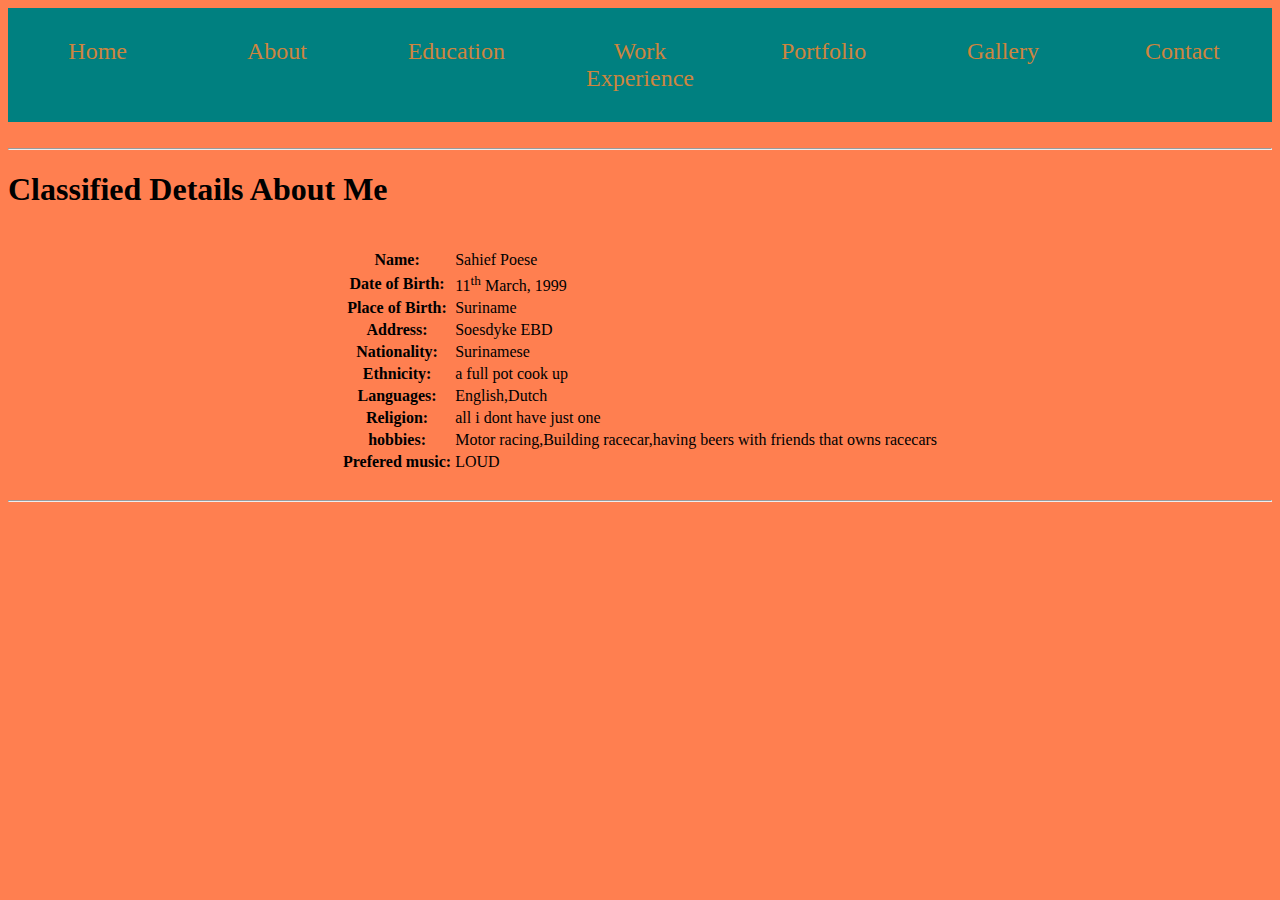
<file: about.html>
<!DOCTYPE HTML>

<html>

<head>
	<meta charset-"UTF-8">
	<title> Sahief poese </title>
	<link href="generalstyles.css" rel="stylesheet">
</head>
<body>
<div class="nav">
	<ul>
		<li> <a href="index.html">Home </a></li>
		<li><a href="about.html"> About</a></li>
		<li> <a href="education.html">Education</a> </li>
		<li> <a href="workx.html">Work Experience </a></li>
		<li> <a href="portfolio.html">Portfolio</a></li>
		<li><a href="gallery.html"> Gallery </a></li>
		<li> <a href="contact.html">Contact </a></li>
	</ul>
</div>

			<br><hr>

			 <h1>  Classified Details About Me </h1> <text-align="center"> <br>

			  <table align="center">
			 	<tr> <th> Name:</th> <td>Sahief Poese</td> </tr>
			 	<tr> <th> Date of Birth:</th> <td> 11<sup>th</sup> March, 1999</td></tr>
			 	<tr> <th> Place of Birth:</th> <td>Suriname </td></tr>
			 	<tr> <th> Address: </th> <td>Soesdyke EBD</td></tr>
			 	<tr> <th> Nationality:</th> <td>Surinamese</td></tr>
			 	<tr> <th> Ethnicity:</th> <td>a full pot cook up</td></tr>
			 	<tr> <th> Languages:</th> <td>English,Dutch</td></tr>
			 	<tr> <th> Religion:</th> <td>all i dont have just one</td></tr>
			 	<tr> <th> hobbies:</th> <td>Motor racing,Building racecar,having beers with friends that owns racecars</td></tr>
				<tr> <th> Prefered music:</th> <td>LOUD</td></tr>
			  </table>
			</font-size>
			 </div>

			<br><hr>

			</div>


  </body>
</html>
</file>
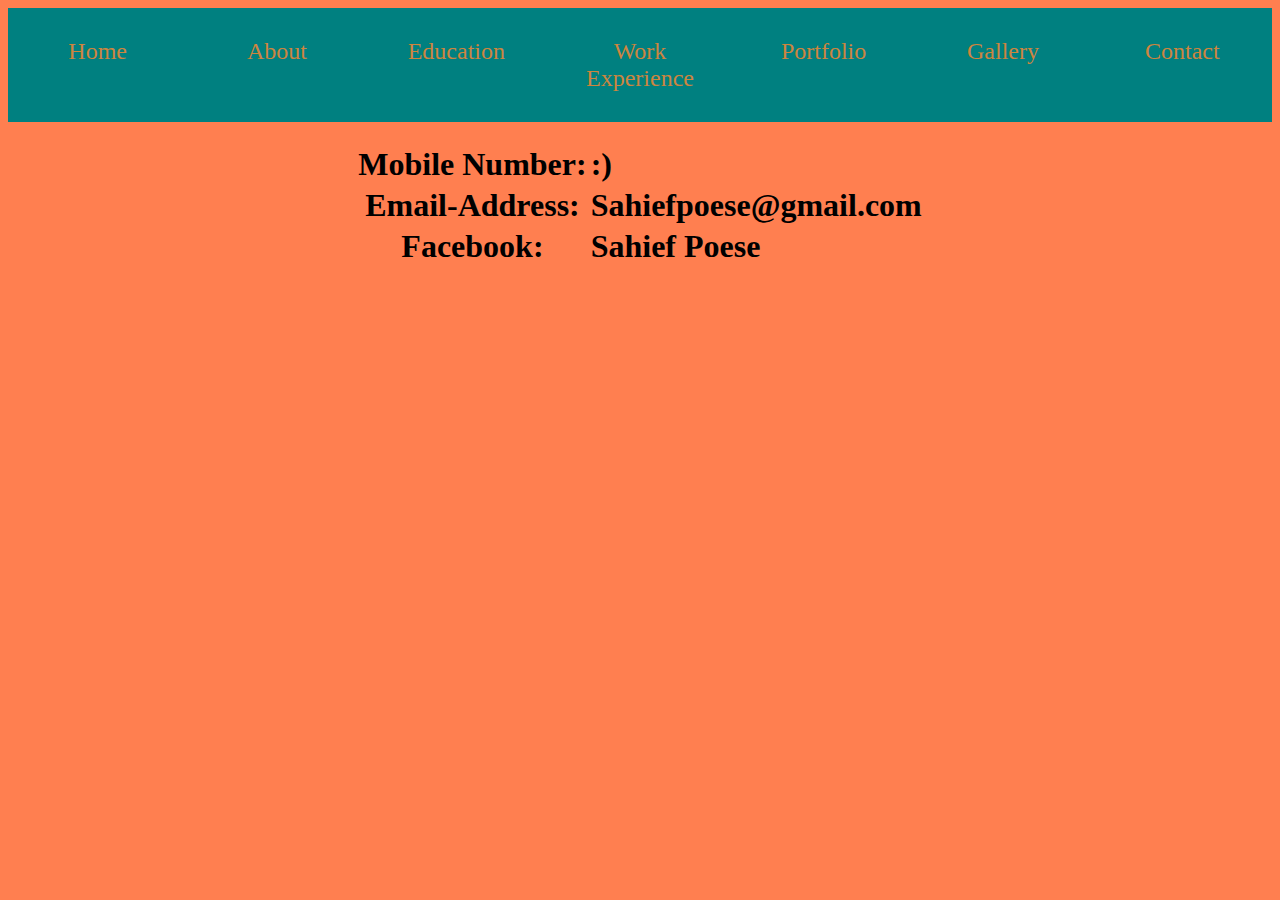
<file: contact.html>
<!DOCTYPE HTML>

<html>

<head>
	<meta charset-"UTF-8">
	<title> Sahief poese </title>
	<link href="generalstyles.css" rel="stylesheet">
</head>

<body>



<div class="nav">
	<ul>
		<li> <a href="index.html">Home </a></li>
		<li><a href="about.html"> About</a></li>
		<li> <a href="education.html">Education</a> </li>
		<li> <a href="workx.html">Work Experience </a></li>
		<li> <a href="portfolio.html">Portfolio</a></li>
		<li><a href="gallery.html"> Gallery </a></li>
		<li> <a href="contact.html">Contact </a></li>
	</ul>
</div>

<h1>
<div>
<div class ="table">
<table align="center">
<tr>
<th>Mobile Number:</th>
<td>:)</td>
</tr>

<tr>
<th>Email-Address:</th>
<td>Sahiefpoese@gmail.com</td>
</tr>

<tr>
<th>Facebook:</th>
<td>Sahief Poese</td>
</tr>
</div>
</h1>



</body>
</html>
</file>
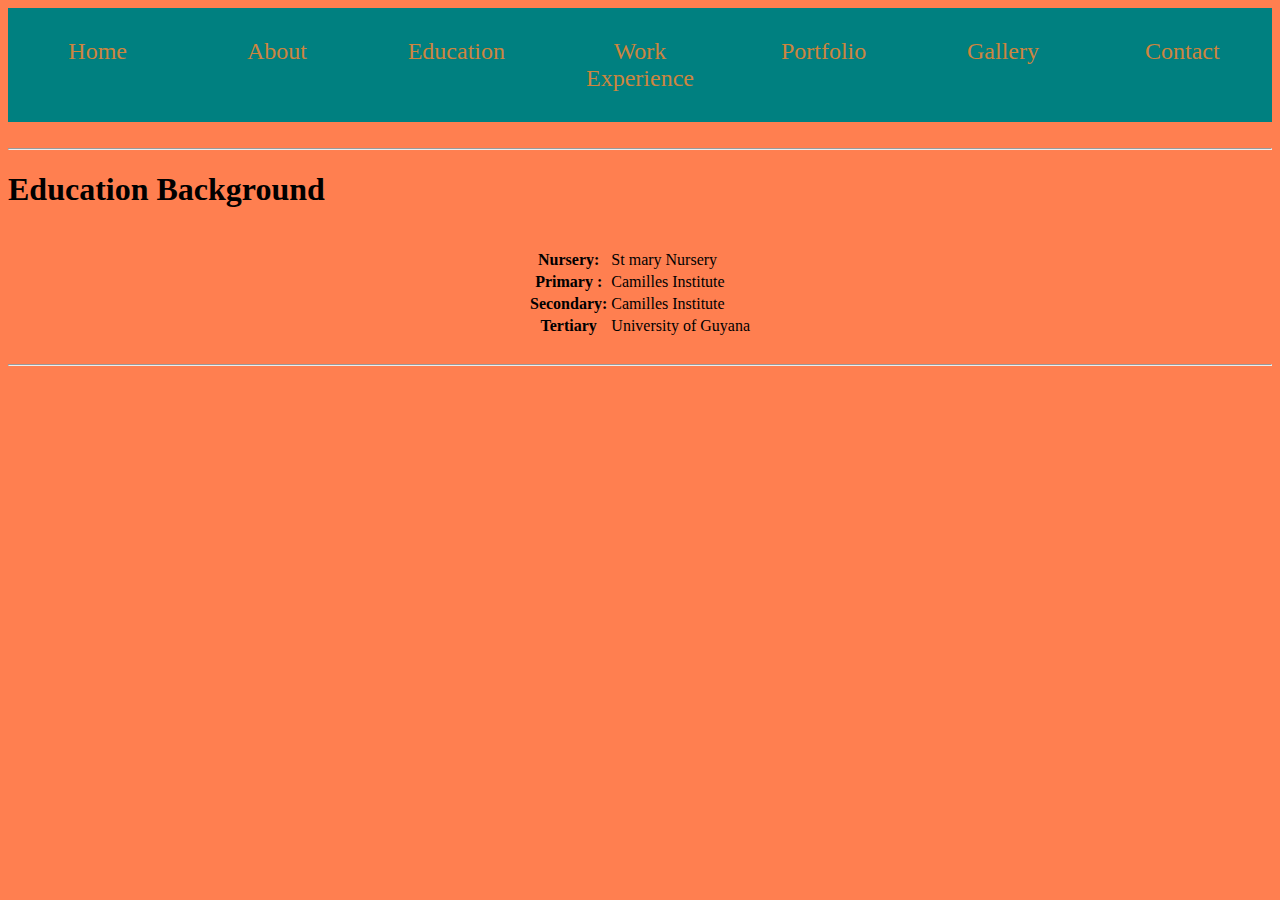
<file: education.html>
<!DOCTYPE HTML>

<html>

<head>
	<meta charset-"UTF-8">
	<title> Sahief poese </title>
	<link href="generalstyles.css" rel="stylesheet">
</head>

<body>



<div class="nav">
	<ul>
		<li> <a href="index.html">Home </a></li>
		<li><a href="about.html"> About</a></li>
		<li> <a href="education.html">Education</a> </li>
		<li> <a href="workx.html">Work Experience </a></li>
		<li> <a href="portfolio.html">Portfolio</a></li>
		<li><a href="gallery.html"> Gallery </a></li>
		<li> <a href="contact.html">Contact </a></li>
	</ul>
</div>

       <br><hr>
			 <h1> Education Background </h1> <br>
			 <table align="center">
		    <tr> <th> Nursery:</th> <td>St mary Nursery</td> </tr>
			 	<tr> <th> Primary :</th><td> Camilles Institute</td></tr>
			 	<tr> <th> Secondary:</th> <td> Camilles Institute</td></tr>
			 	<tr> <th> Tertiary </th> <td>University of Guyana</td></tr>
			</table>
		</font-size>
		 </div>

		<br><hr>

		</div>


</body>
</html>
</file>
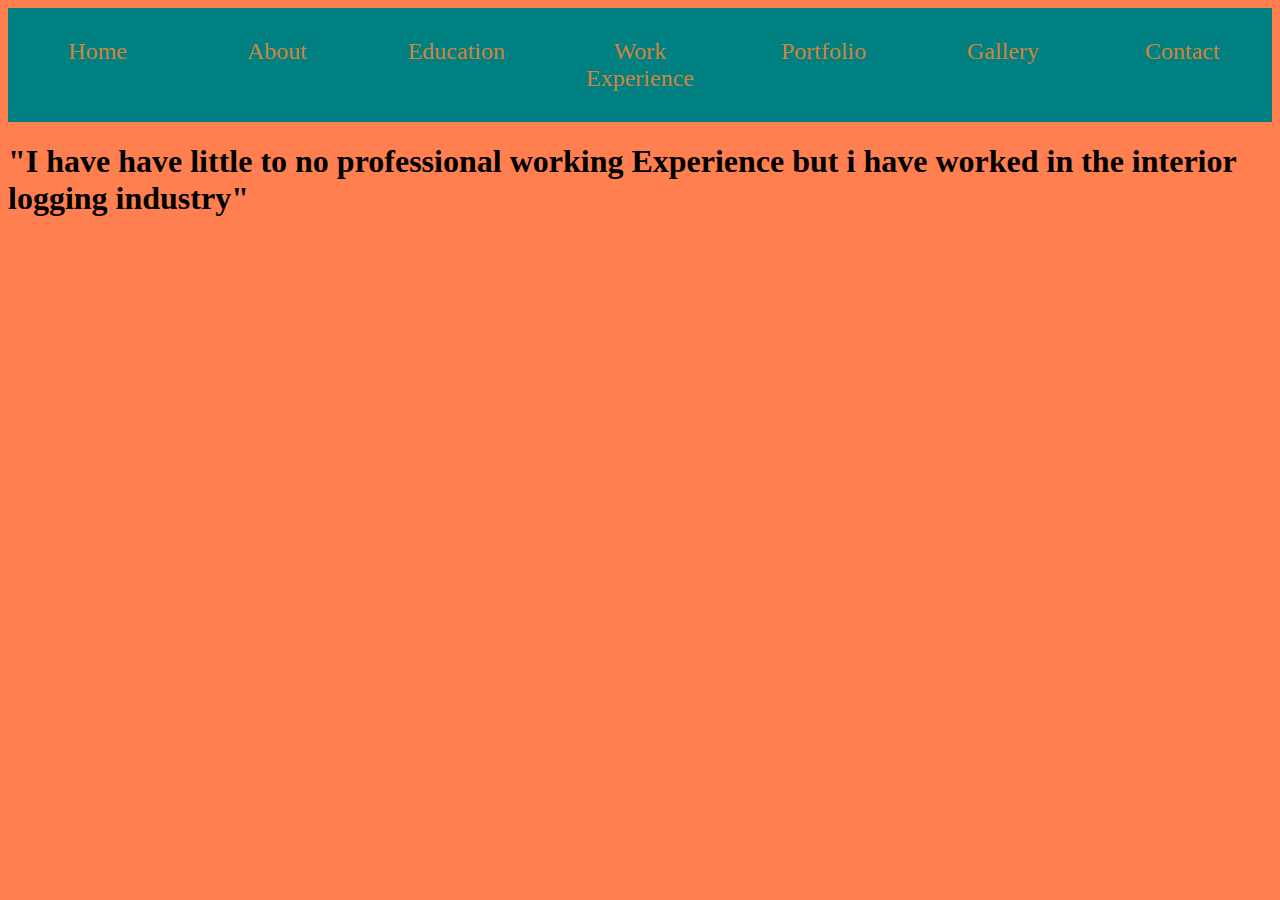
<file: workx.html>
<!DOCTYPE HTML>

<html>

<head>
	<meta charset-"UTF-8">
	<title> Sahief poese </title>
	<link href="generalstyles.css" rel="stylesheet">
</head>

<body>



<div class="nav">
	<ul>
		<li> <a href="index.html">Home </a></li>
		<li><a href="about.html"> About</a></li>
		<li> <a href="education.html">Education</a> </li>
		<li> <a href="workx.html">Work Experience </a></li>
		<li> <a href="portfolio.html">Portfolio</a></li>
		<li><a href="gallery.html"> Gallery </a></li>
		<li> <a href="contact.html">Contact </a></li>
	</ul>
</div>
<div>
<h1>"I have have little to no professional working Experience but i have worked in the interior logging industry"</h1>
</div>
</body>
</html>
</file>
<file: generalstyles.css>
/*general*/
html {

	background-color: #FF7F50;
	border:5px

}

.nav ul {
list-style-type: none;
margin: 0;
padding: 0;
overflow:hidden;
background-color: #008080;
position: relative;
display: flex;
top: 0;
height:2.5px
width: 150px;
border: 1px;


}
.nav li {
display: block;
text-align: center;
flex: 1;
}

.nav li a {
display: inline-block;
color:#CD853F;
text-align: center;
font-size: 24px;
padding: 30px 40px;
text-decoration: none;

}

.nav li a:hover {
background-color:aliceblue;
color: #1c5477;
width:auto;
}

.nav ul li a.active{
background-color:aliceblue;
color:#1c5477;



.mainsection {
	margin:center;
	padding: 1% 5%;


}
img{
	width: 40px;
	height:30px;
	object-position: center;
}

/*home*/

.home img {
  object-position:center;
	border-radius: 20%;
	width: 20%;
	height:20%;
	padding: 2%;


.mainsection .homepage p {

	font-family: "Book Antiqua";
	font-size: 1.7em;
	text-align: center;
	font-style: italic;
}

.mainsection h1 {

	font-family: "Georgia";
	font-size: 5em;
	text-align: center;
	font-weight: 100;
	color: #008080;
}

/* About */

 .about table th, .contact table th{

 	text-align: right;
 	font-size: 4.0em;
 	padding-bottom: 5%;
 	font-family: "Times New Romans";
 	font-weight: 300;
 	color: #cd5360;
 }

.about table td, .contact table td {

	text-align: left;
	padding-left: 4%;
	padding-bottom: 5%;
	font-size: 2.0em;
	font-family: "Times New Romans";
}

.about table tr {

	padding-bottom: 5%
}

 .workex p, .education p, .portfolio p {

 	font-size: 1.4em;
 	font-family: "Didot";
 	font-weight: 150;
 	text-align: center;
 	margin-left: 0%
}

.galtable {
	padding: 15px;
	text-align: center;
}
</file>
